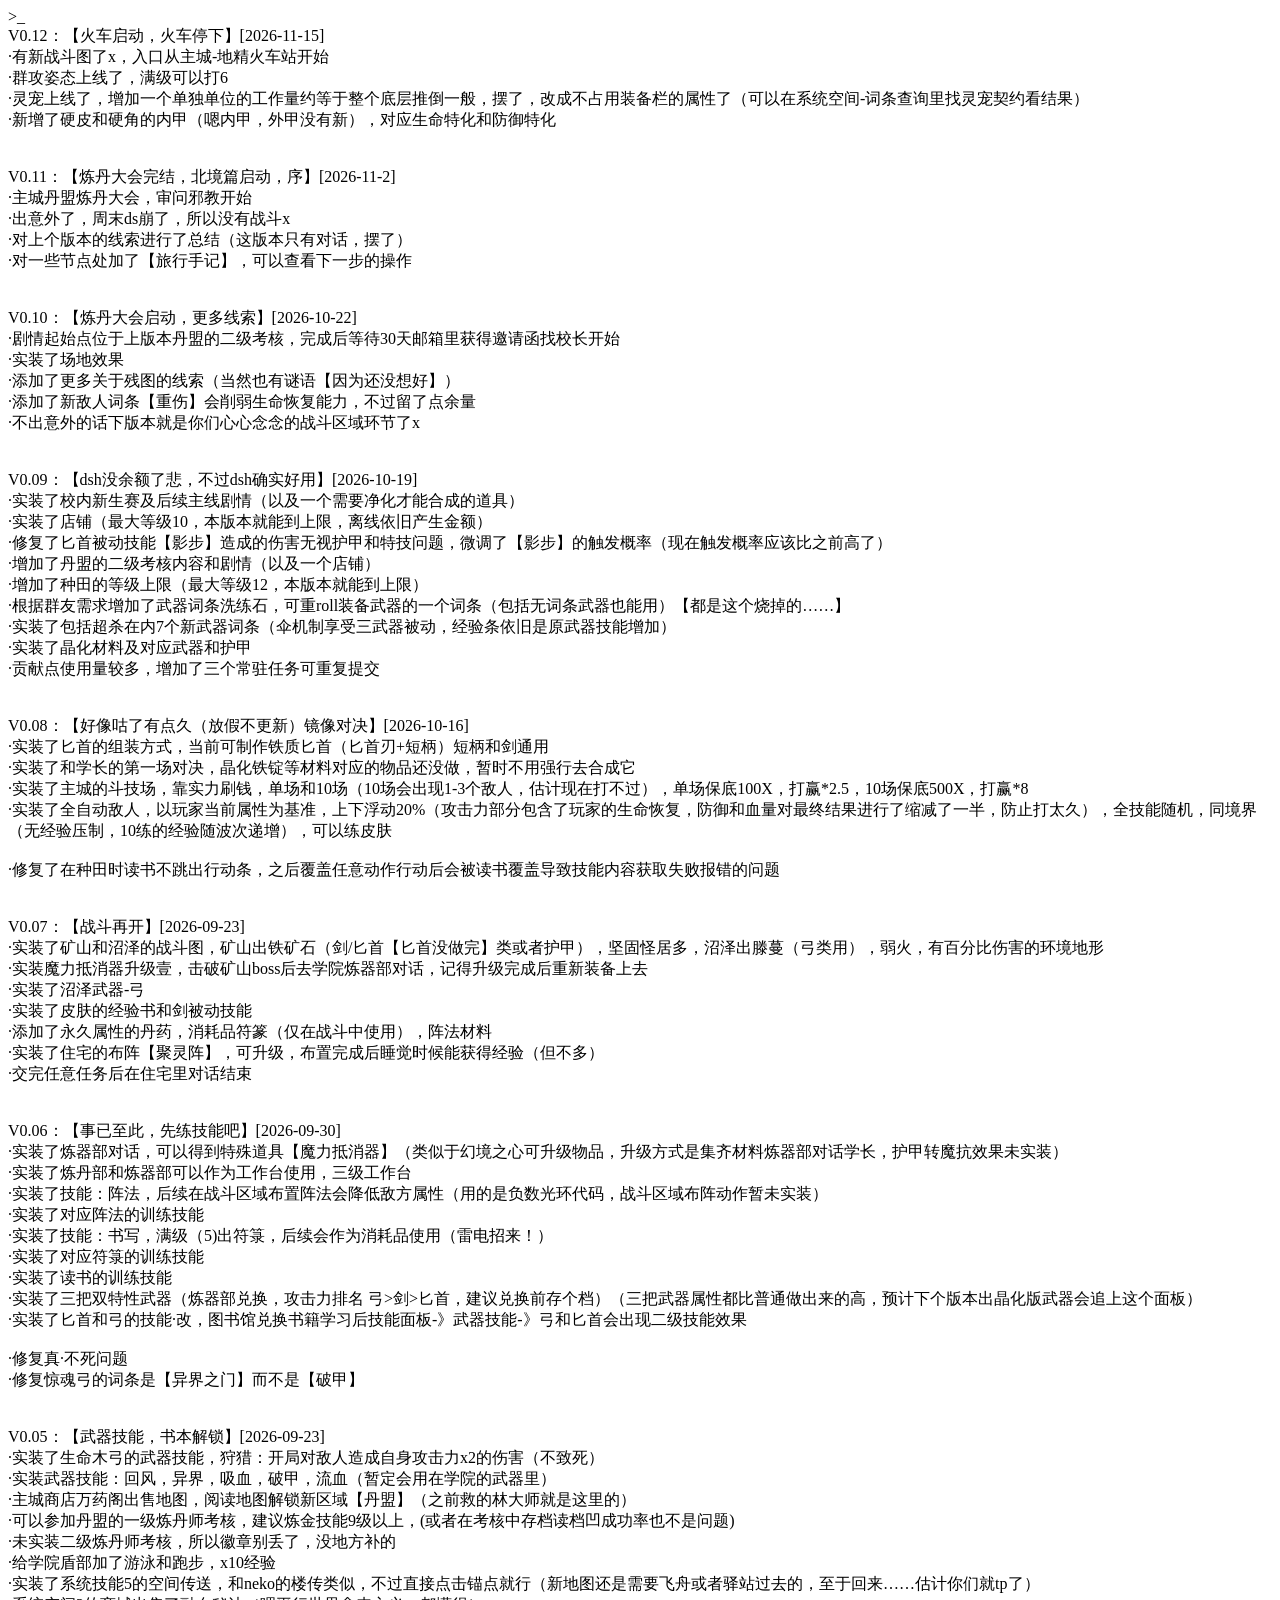
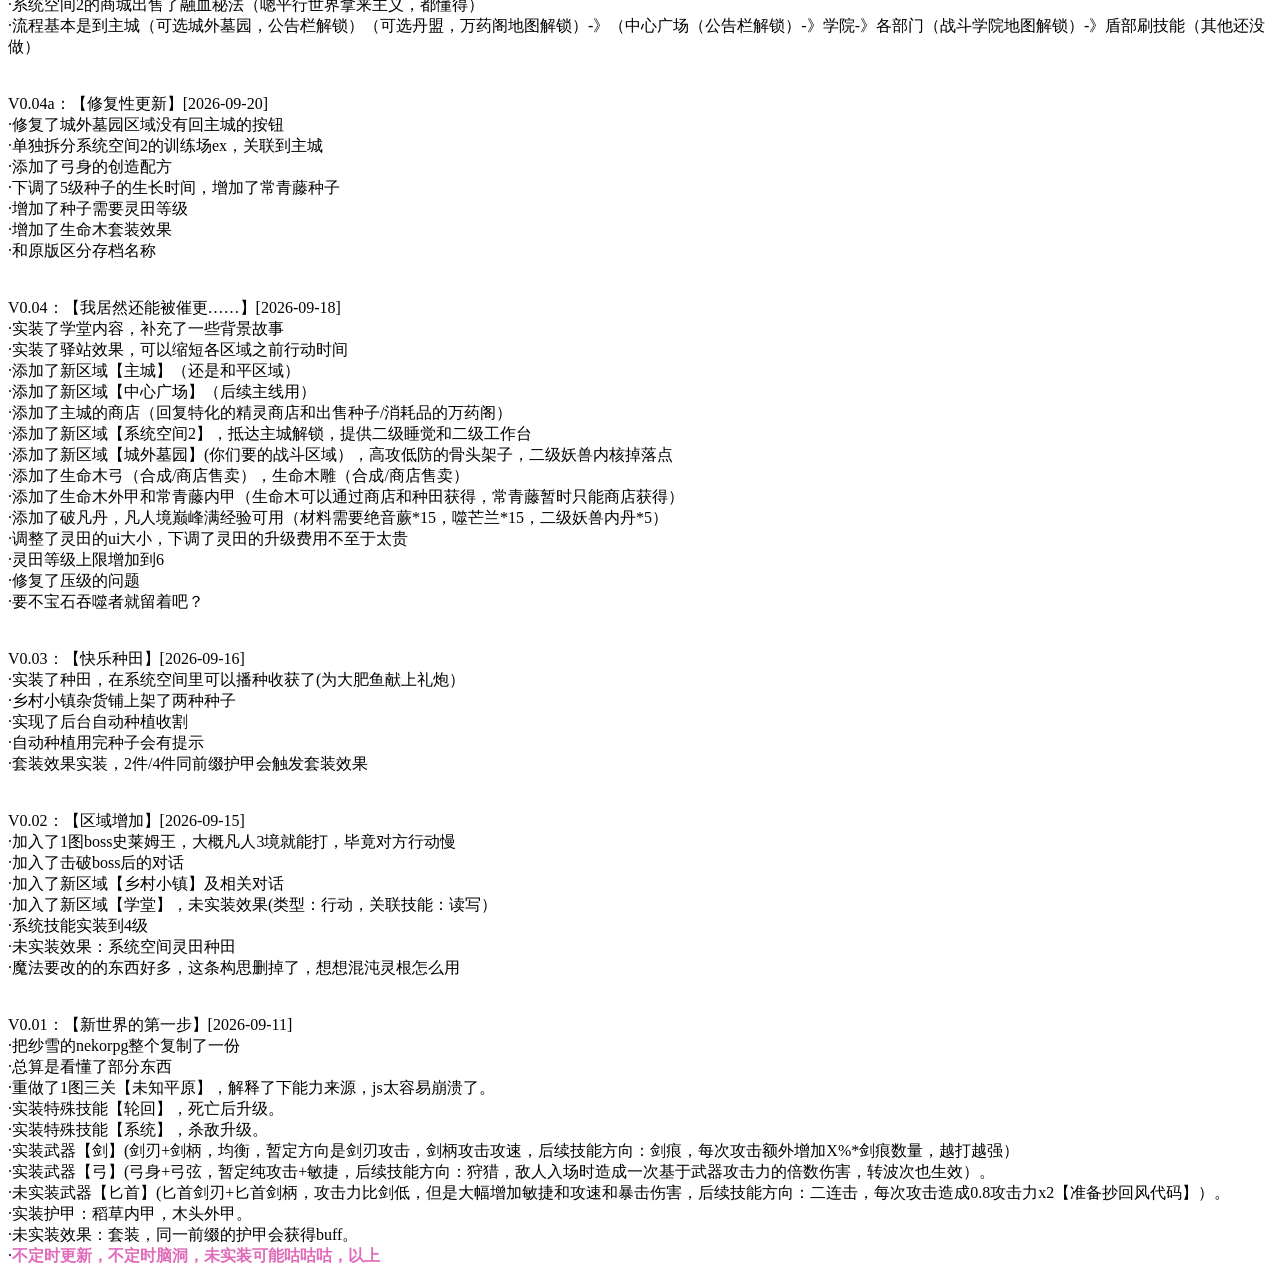
<file: changelog.html>
<!DOCTYPE html>
<HTML>
    <head>
		<meta charset="UTF-8">
<style>
.realm_terra{color:#75E97E;font-weight: bold;}
.realm_sky{color:#6FAEE4;font-weight: bold;}
.realm_cloudy{color:#C76EE7;font-weight: bold;}
.realm_domain{color:#E06BBB;font-weight: bold;}
.coin_moneyK{color: rgb(240,0,0);}
.coin_moneyQa{color: rgb(255, 253, 119);-webkit-text-stroke: 0.5px plum;}
.coin{font-weight: bold;}
</style>    
</head>
<body>
>_
<br>V0.12：【火车启动，火车停下】[2026-11-15]
<br>·有新战斗图了x，入口从主城-地精火车站开始
<br>·群攻姿态上线了，满级可以打6
<br>·灵宠上线了，增加一个单独单位的工作量约等于整个底层推倒一般，摆了，改成不占用装备栏的属性了（可以在系统空间-词条查询里找灵宠契约看结果）
<br>·新增了硬皮和硬角的内甲（嗯内甲，外甲没有新），对应生命特化和防御特化
<br>
<br>
<br>V0.11：【炼丹大会完结，北境篇启动，序】[2026-11-2]
<br>·主城丹盟炼丹大会，审问邪教开始
<br>·出意外了，周末ds崩了，所以没有战斗x
<br>·对上个版本的线索进行了总结（这版本只有对话，摆了）
<br>·对一些节点处加了【旅行手记】，可以查看下一步的操作
<br>
<br>
<br>V0.10：【炼丹大会启动，更多线索】[2026-10-22]
<br>·剧情起始点位于上版本丹盟的二级考核，完成后等待30天邮箱里获得邀请函找校长开始
<br>·实装了场地效果
<br>·添加了更多关于残图的线索（当然也有谜语【因为还没想好】）
<br>·添加了新敌人词条【重伤】会削弱生命恢复能力，不过留了点余量
<br>·不出意外的话下版本就是你们心心念念的战斗区域环节了x
<br>
<br>
<br>V0.09：【dsh没余额了悲，不过dsh确实好用】[2026-10-19]
<br>·实装了校内新生赛及后续主线剧情（以及一个需要净化才能合成的道具）
<br>·实装了店铺（最大等级10，本版本就能到上限，离线依旧产生金额）
<br>·修复了匕首被动技能【影步】造成的伤害无视护甲和特技问题，微调了【影步】的触发概率（现在触发概率应该比之前高了）
<br>·增加了丹盟的二级考核内容和剧情（以及一个店铺）
<br>·增加了种田的等级上限（最大等级12，本版本就能到上限）
<br>·根据群友需求增加了武器词条洗练石，可重roll装备武器的一个词条（包括无词条武器也能用）【都是这个烧掉的……】
<br>·实装了包括超杀在内7个新武器词条（伞机制享受三武器被动，经验条依旧是原武器技能增加）
<br>·实装了晶化材料及对应武器和护甲
<br>·贡献点使用量较多，增加了三个常驻任务可重复提交
<br>
<br>
<br>V0.08：【好像咕了有点久（放假不更新）镜像对决】[2026-10-16]
<br>·实装了匕首的组装方式，当前可制作铁质匕首（匕首刃+短柄）短柄和剑通用
<br>·实装了和学长的第一场对决，晶化铁锭等材料对应的物品还没做，暂时不用强行去合成它
<br>·实装了主城的斗技场，靠实力刷钱，单场和10场（10场会出现1-3个敌人，估计现在打不过），单场保底100X，打赢*2.5，10场保底500X，打赢*8
<br>·实装了全自动敌人，以玩家当前属性为基准，上下浮动20%（攻击力部分包含了玩家的生命恢复，防御和血量对最终结果进行了缩减了一半，防止打太久），全技能随机，同境界（无经验压制，10练的经验随波次递增），可以练皮肤
<br>
<br>·修复了在种田时读书不跳出行动条，之后覆盖任意动作行动后会被读书覆盖导致技能内容获取失败报错的问题
<br>
<br>
<br>V0.07：【战斗再开】[2026-09-23]
<br>·实装了矿山和沼泽的战斗图，矿山出铁矿石（剑/匕首【匕首没做完】类或者护甲），坚固怪居多，沼泽出滕蔓（弓类用），弱火，有百分比伤害的环境地形
<br>·实装魔力抵消器升级壹，击破矿山boss后去学院炼器部对话，记得升级完成后重新装备上去
<br>·实装了沼泽武器-弓
<br>·实装了皮肤的经验书和剑被动技能
<br>·添加了永久属性的丹药，消耗品符篆（仅在战斗中使用），阵法材料
<br>·实装了住宅的布阵【聚灵阵】，可升级，布置完成后睡觉时候能获得经验（但不多）
<br>·交完任意任务后在住宅里对话结束
<br>
<br>
<br>V0.06：【事已至此，先练技能吧】[2026-09-30]
<br>·实装了炼器部对话，可以得到特殊道具【魔力抵消器】（类似于幻境之心可升级物品，升级方式是集齐材料炼器部对话学长，护甲转魔抗效果未实装）
<br>·实装了炼丹部和炼器部可以作为工作台使用，三级工作台
<br>·实装了技能：阵法，后续在战斗区域布置阵法会降低敌方属性（用的是负数光环代码，战斗区域布阵动作暂未实装）
<br>·实装了对应阵法的训练技能
<br>·实装了技能：书写，满级（5)出符箓，后续会作为消耗品使用（雷电招来！）
<br>·实装了对应符箓的训练技能
<br>·实装了读书的训练技能
<br>·实装了三把双特性武器（炼器部兑换，攻击力排名 弓>剑>匕首，建议兑换前存个档）（三把武器属性都比普通做出来的高，预计下个版本出晶化版武器会追上这个面板）
<br>·实装了匕首和弓的技能·改，图书馆兑换书籍学习后技能面板-》武器技能-》弓和匕首会出现二级技能效果
<br>
<br>·修复真·不死问题
<br>·修复惊魂弓的词条是【异界之门】而不是【破甲】
<br>
<br>
<br>V0.05：【武器技能，书本解锁】[2026-09-23]
<br>·实装了生命木弓的武器技能，狩猎：开局对敌人造成自身攻击力x2的伤害（不致死）
<br>·实装武器技能：回风，异界，吸血，破甲，流血（暂定会用在学院的武器里）
<br>·主城商店万药阁出售地图，阅读地图解锁新区域【丹盟】（之前救的林大师就是这里的）
<br>·可以参加丹盟的一级炼丹师考核，建议炼金技能9级以上，(或者在考核中存档读档凹成功率也不是问题)
<br>·未实装二级炼丹师考核，所以徽章别丢了，没地方补的
<br>·给学院盾部加了游泳和跑步，x10经验
<br>·实装了系统技能5的空间传送，和neko的楼传类似，不过直接点击锚点就行（新地图还是需要飞舟或者驿站过去的，至于回来……估计你们就tp了）
<br>·系统空间2的商城出售了融血秘法（嗯平行世界拿来主义，都懂得）
<br>·流程基本是到主城（可选城外墓园，公告栏解锁）（可选丹盟，万药阁地图解锁）-》（中心广场（公告栏解锁）-》学院-》各部门（战斗学院地图解锁）-》盾部刷技能（其他还没做）
<br>
<br>
<br>V0.04a：【修复性更新】[2026-09-20]
<br>·修复了城外墓园区域没有回主城的按钮
<br>·单独拆分系统空间2的训练场ex，关联到主城
<br>·添加了弓身的创造配方
<br>·下调了5级种子的生长时间，增加了常青藤种子
<br>·增加了种子需要灵田等级
<br>·增加了生命木套装效果
<br>·和原版区分存档名称 
<br>
<br>
<br>V0.04：【我居然还能被催更……】[2026-09-18]
<br>·实装了学堂内容，补充了一些背景故事
<br>·实装了驿站效果，可以缩短各区域之前行动时间
<br>·添加了新区域【主城】（还是和平区域）
<br>·添加了新区域【中心广场】（后续主线用）
<br>·添加了主城的商店（回复特化的精灵商店和出售种子/消耗品的万药阁）
<br>·添加了新区域【系统空间2】，抵达主城解锁，提供二级睡觉和二级工作台
<br>·添加了新区域【城外墓园】(你们要的战斗区域），高攻低防的骨头架子，二级妖兽内核掉落点
<br>·添加了生命木弓（合成/商店售卖），生命木雕（合成/商店售卖）
<br>·添加了生命木外甲和常青藤内甲（生命木可以通过商店和种田获得，常青藤暂时只能商店获得）
<br>·添加了破凡丹，凡人境巅峰满经验可用（材料需要绝音蕨*15，噬芒兰*15，二级妖兽内丹*5）
<br>·调整了灵田的ui大小，下调了灵田的升级费用不至于太贵
<br>·灵田等级上限增加到6
<br>·修复了压级的问题
<br>·要不宝石吞噬者就留着吧？
<br>
<br>
<br>V0.03：【快乐种田】[2026-09-16]
<br>·实装了种田，在系统空间里可以播种收获了(为大肥鱼献上礼炮）
<br>·乡村小镇杂货铺上架了两种种子
<br>·实现了后台自动种植收割
<br>·自动种植用完种子会有提示
<br>·套装效果实装，2件/4件同前缀护甲会触发套装效果
<br>
<br>
<br>V0.02：【区域增加】[2026-09-15]
<br>·加入了1图boss史莱姆王，大概凡人3境就能打，毕竟对方行动慢
<br>·加入了击破boss后的对话
<br>·加入了新区域【乡村小镇】及相关对话
<br>·加入了新区域【学堂】，未实装效果(类型：行动，关联技能：读写）
<br>·系统技能实装到4级
<br>·未实装效果：系统空间灵田种田
<br>·魔法要改的的东西好多，这条构思删掉了，想想混沌灵根怎么用
<br>
<br>
<br>V0.01：【新世界的第一步】[2026-09-11] 
<br>·把纱雪的nekorpg整个复制了一份
<br>·总算是看懂了部分东西
<br>·重做了1图三关【未知平原】，解释了下能力来源，js太容易崩溃了。
<br>·实装特殊技能【轮回】，死亡后升级。
<br>·实装特殊技能【系统】，杀敌升级。
<br>·实装武器【剑】(剑刃+剑柄，均衡，暂定方向是剑刃攻击，剑柄攻击攻速，后续技能方向：剑痕，每次攻击额外增加X%*剑痕数量，越打越强）
<br>·实装武器【弓】(弓身+弓弦，暂定纯攻击+敏捷，后续技能方向：狩猎，敌人入场时造成一次基于武器攻击力的倍数伤害，转波次也生效）。
<br>·未实装武器【匕首】(匕首剑刃+匕首剑柄，攻击力比剑低，但是大幅增加敏捷和攻速和暴击伤害，后续技能方向：二连击，每次攻击造成0.8攻击力x2【准备抄回风代码】）。
<br>·实装护甲：稻草内甲，木头外甲。
<br>·未实装效果：套装，同一前缀的护甲会获得buff。
<br>·<span class="realm_domain">不定时更新，不定时脑洞，未实装可能咕咕咕，以上</span>

</body>
</file>
